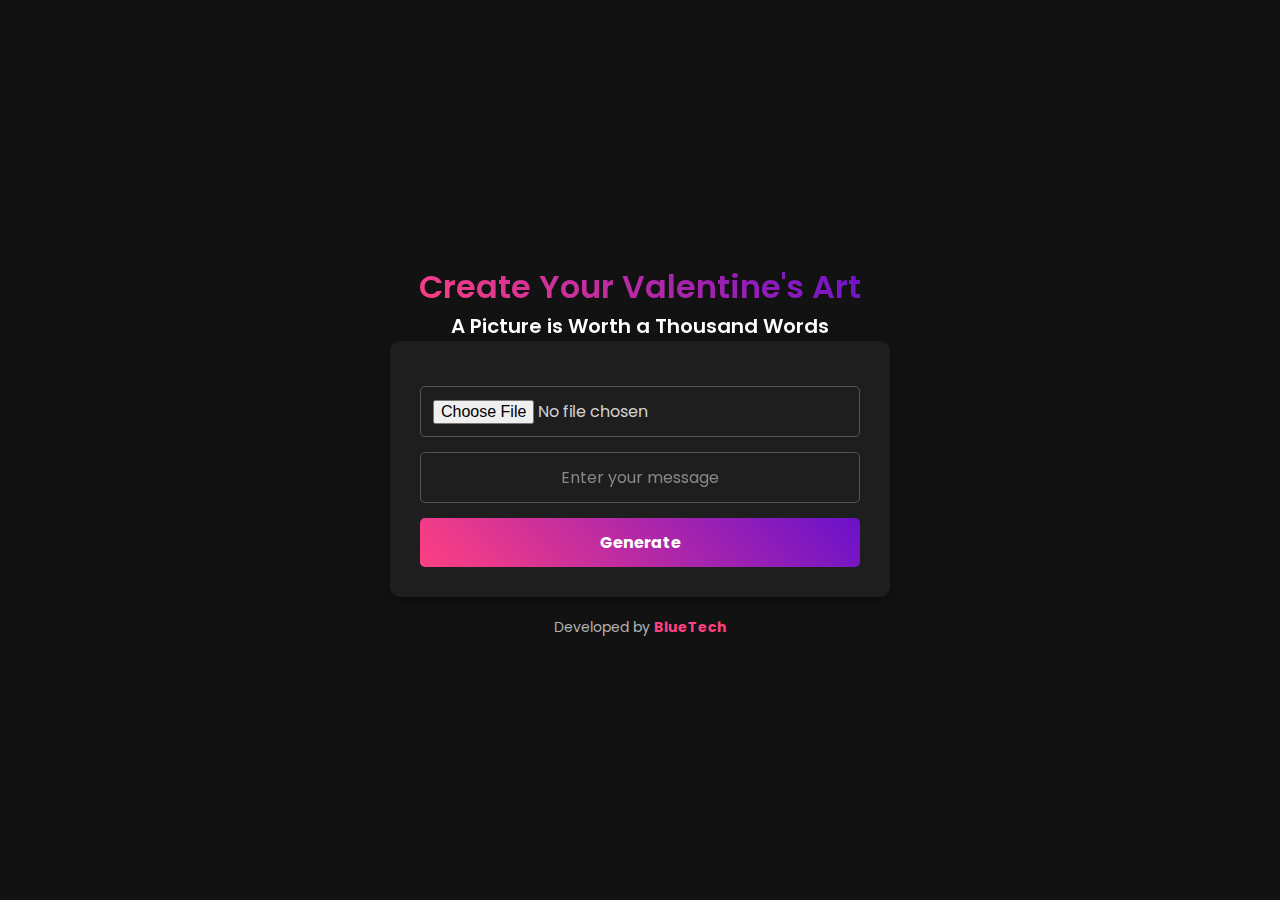
<file: index.html>
<!DOCTYPE html>
<html lang="en">
<head>
    <meta charset="UTF-8">
    <meta name="viewport" content="width=device-width, initial-scale=1.0">
    <title>A Picture is Worth a Thousand Words</title>
    <style>
        @import url('https://fonts.googleapis.com/css2?family=Poppins:wght@300;400;600&display=swap');

        * {
            margin: 0;
            padding: 0;
            box-sizing: border-box;
            font-family: 'Poppins', sans-serif;
        }

        body {
            text-align: center;
            background-color: #121212;
            color: white;
            display: flex;
            flex-direction: column;
            justify-content: center;
            align-items: center;
            height: 100vh;
            padding: 20px;
            overflow: hidden;
        }

        h1 {
            font-size: 20px;
            font-weight: 600;
            background: #ffffff;
            background-clip: text;
            -webkit-background-clip: text;
            -webkit-text-fill-color: transparent;
            
        }
        h3 {
            font-size: 32px;
            font-weight: 600;
            background: linear-gradient(45deg, #ff4081, #6a11cb);
            background-clip: text;
            -webkit-background-clip: text;
            -webkit-text-fill-color: transparent;
            animation: glow 1.5s infinite alternate;
        }

        @keyframes glow {
            from { text-shadow: 0 0 10px #fd0457; }
            to { text-shadow: 0 0 20px #6202c9; }
        }

        h2 {
            font-size: 18px;
            font-weight: normal;
            color: #b3b3b3;
            margin-top: 5px;
        }

        .container {
            background: rgba(255, 255, 255, 0.05);
            padding: 30px;
            border-radius: 10px;
            box-shadow: 0px 4px 10px rgba(0, 0, 0, 0.3);
            backdrop-filter: blur(10px);
            width: 90%;
            max-width: 500px;
            transition: transform 0.3s ease-in-out;
        }

        .container:hover {
            transform: scale(1.02);
        }

        input, button {
            padding: 12px;
            width: 100%;
            margin-top: 15px;
            font-size: 16px;
            border-radius: 5px;
            border: 1px solid #555;
            transition: all 0.3s ease-in-out;
        }

        input {
            background-color: #1e1e1e;
            color: lightgray;
            text-align: center;
        }

        input::placeholder {
            color: #888;
        }

        input:hover, input:focus {
            border-color: #ff4081;
            outline: none;
            box-shadow: 0px 0px 8px rgba(255, 64, 129, 0.5);
        }

        button {
            background: linear-gradient(45deg, #ff4081, #6a11cb);
            color: white;
            font-weight: bold;
            border: none;
            cursor: pointer;
            transition: all 0.3s ease-in-out;
        }

        button:hover {
            background: linear-gradient(45deg, #6a11cb, #ff4081);
            box-shadow: 0px 0px 10px rgba(255, 64, 129, 0.5);
        }

        .bluetech {
            margin-top: 20px;
            font-size: 14px;
            color: #b3b3b3;
        }

        .bluetech a {
            color: #ff4081;
            text-decoration: none;
            font-weight: bold;
            transition: all 0.3s ease-in-out;
        }

        .bluetech a:hover {
            color: #6a11cb;
            text-shadow: 0px 0px 10px rgba(106, 17, 203, 0.5);
        }
    </style>
</head>
<body>
    <h3>Create Your Valentine's Art </h3>
    <h1>A Picture is Worth a Thousand Words</h1>
    <!-- <h2>Turn your images into text-based artwork ❤️</h2> -->

    <div class="container">
        <input type="file" id="uploadImage" accept="image/*">
        <input type="text" id="customText" placeholder="Enter your message">
        <button onclick="generateAndProceed()">Generate</button>
    </div>

    <p class="bluetech">Developed by <a href="https://www.bluetech.co.ke" target="_blank">BlueTech</a></p>

    <script>
        function generateAndProceed() {
            const fileInput = document.getElementById("uploadImage");
            const textInput = document.getElementById("customText").value || "❤️";

            if (!fileInput.files.length) {
                alert("Please upload an image!");
                return;
            }

            const reader = new FileReader();
            reader.onload = function (event) {
                const imgData = event.target.result;
                const artworkId = new Date().getTime();

                sessionStorage.setItem(`artwork_${artworkId}`, JSON.stringify({ image: imgData, text: textInput }));

                window.location.href = `art.html?id=${artworkId}`;
            };

            reader.readAsDataURL(fileInput.files[0]);
        }
    </script>

</body>
</html>
</file>
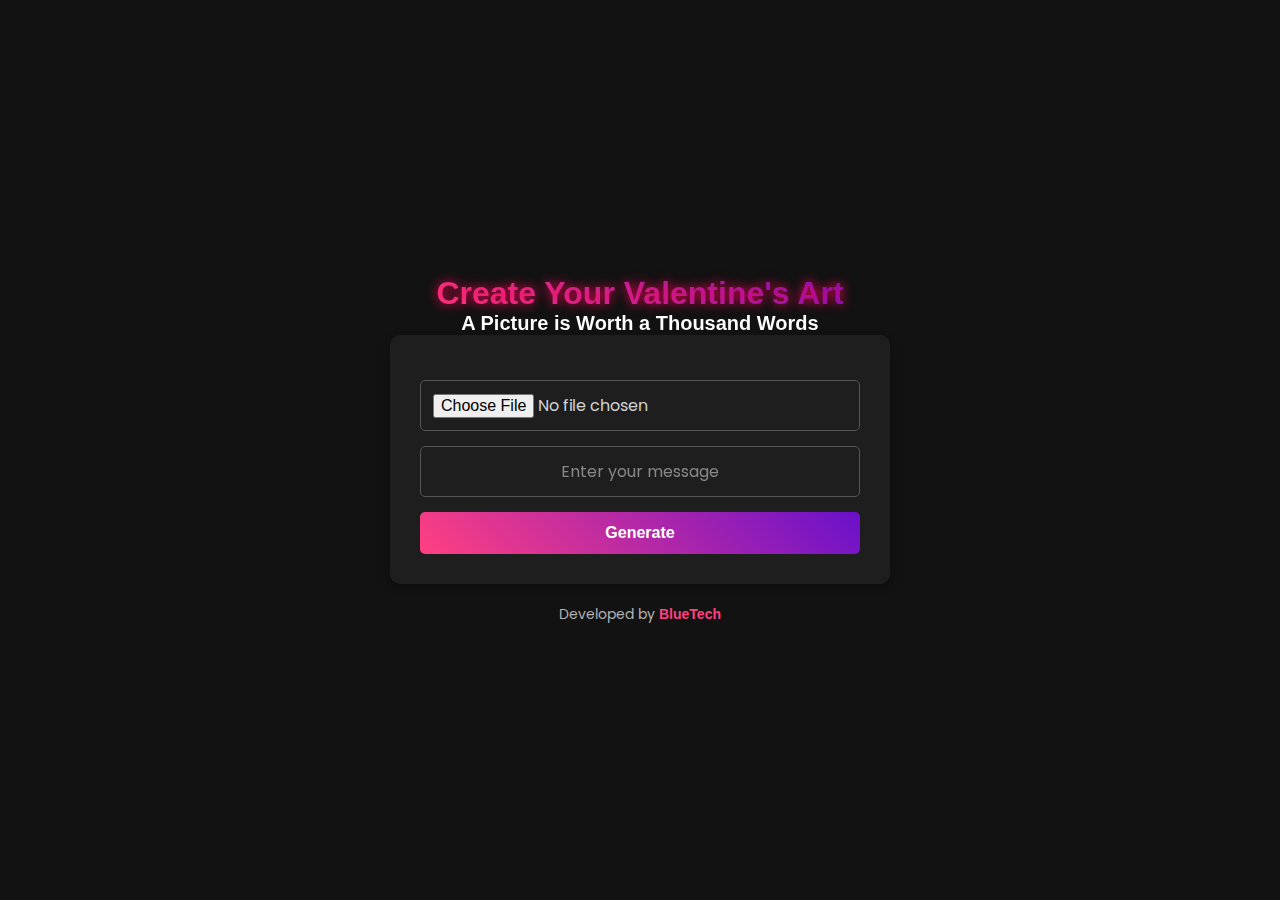
<file: art.html>
<!DOCTYPE html>
<html lang="en">
<head>
    <meta charset="UTF-8">
    <meta name="viewport" content="width=device-width, initial-scale=1.0">
    <meta name="description" content="Your custom ASCII Valentine’s artwork is ready! Download and share it with your loved ones.">
    <meta property="og:image" content="https://yourdomain.com/generated-preview.png">
    
    <link rel="icon" type="image/png" href="favicon.ico">
    <title>Valentine's Artwork</title>
    <style>
        body {
            margin: 0;
            background-color: black;
            overflow-x: hidden;
        }
        canvas {
            display: block;
            width: 100vw;
        }
        .controls {
            position: fixed;
            bottom: 20px;
            left: 50%;
            transform: translateX(-50%);
            text-align: center;
            background: rgba(255, 255, 255, 0.2);
            padding: 10px;
            border-radius: 10px;
            display: flex;
            gap: 10px;
        }
        button, a {
            padding: 10px;
            font-size: 16px;
            background: #ff4081;
            color: white;
            border: none;
            border-radius: 5px;
            cursor: pointer;
        }
        a {
            text-decoration: none;
        }
    </style>
</head>
<body>

    <canvas id="canvas"></canvas>

    <div class="controls">
        
        <button onclick="downloadArtwork()">Download</button>
        <button onclick="shareArtwork()"> Share</button>
        <a href="index.html">Go Back</a>
    </div>

    <script>
        window.onload = function () {
            const params = new URLSearchParams(window.location.search);
            const artworkId = params.get("id");

            if (!artworkId) {
                alert("No artwork found! Redirecting...");
                window.location.href = "index.html";
                return;
            }

            const artwork = JSON.parse(sessionStorage.getItem(`artwork_${artworkId}`));
            if (!artwork) {
                alert("Artwork not found!");
                return;
            }

            generateArtwork(artwork.image, artwork.text);
        };

        function generateArtwork(imgSrc, text) {
            if (!imgSrc) {
                alert("No image found!");
                return;
            }

            const canvas = document.getElementById("canvas");
            const ctx = canvas.getContext("2d");
            const img = new Image();
            img.src = imgSrc;

            img.onload = function () {
                const aspectRatio = img.width / img.height;
                canvas.width = window.innerWidth;
                canvas.height = window.innerWidth / aspectRatio;

                if (canvas.height < window.innerHeight) {
                    canvas.height = window.innerHeight;
                }

                ctx.drawImage(img, 0, 0, canvas.width, canvas.height);

                const imgData = ctx.getImageData(0, 0, canvas.width, canvas.height);
                ctx.clearRect(0, 0, canvas.width, canvas.height);
                ctx.fillStyle = "black";
                ctx.fillRect(0, 0, canvas.width, canvas.height);

                ctx.font = "10px Arial";
                ctx.textAlign = "center";

                let index = 0;
                for (let y = 0; y < canvas.height; y += 6) {
                    for (let x = 0; x < canvas.width; x += 6) {
                        const i = (y * canvas.width + x) * 4;
                        const brightness = (imgData.data[i] + imgData.data[i + 1] + imgData.data[i + 2]) / 3;
                        const opacity = brightness / 255;

                        const char = text[index % text.length];
                        ctx.fillStyle = `rgba(255, 255, 255, ${opacity})`;
                        ctx.fillText(char, x, y);
                        index++;
                    }
                }
            };
        }

        function downloadArtwork() {
            const canvas = document.getElementById("canvas");
            const link = document.createElement("a");
            link.download = "Thousand words picture.png";
            link.href = canvas.toDataURL("image/png");
            link.click();
        }

        function shareArtwork() {
            const url = `${window.location.origin}/art.html?id=${new Date().getTime()}`;
            navigator.clipboard.writeText(url).then(() => {
                alert("Shareable link copied to clipboard!");
            });
        }
    </script>

</body>
</html>
</file>
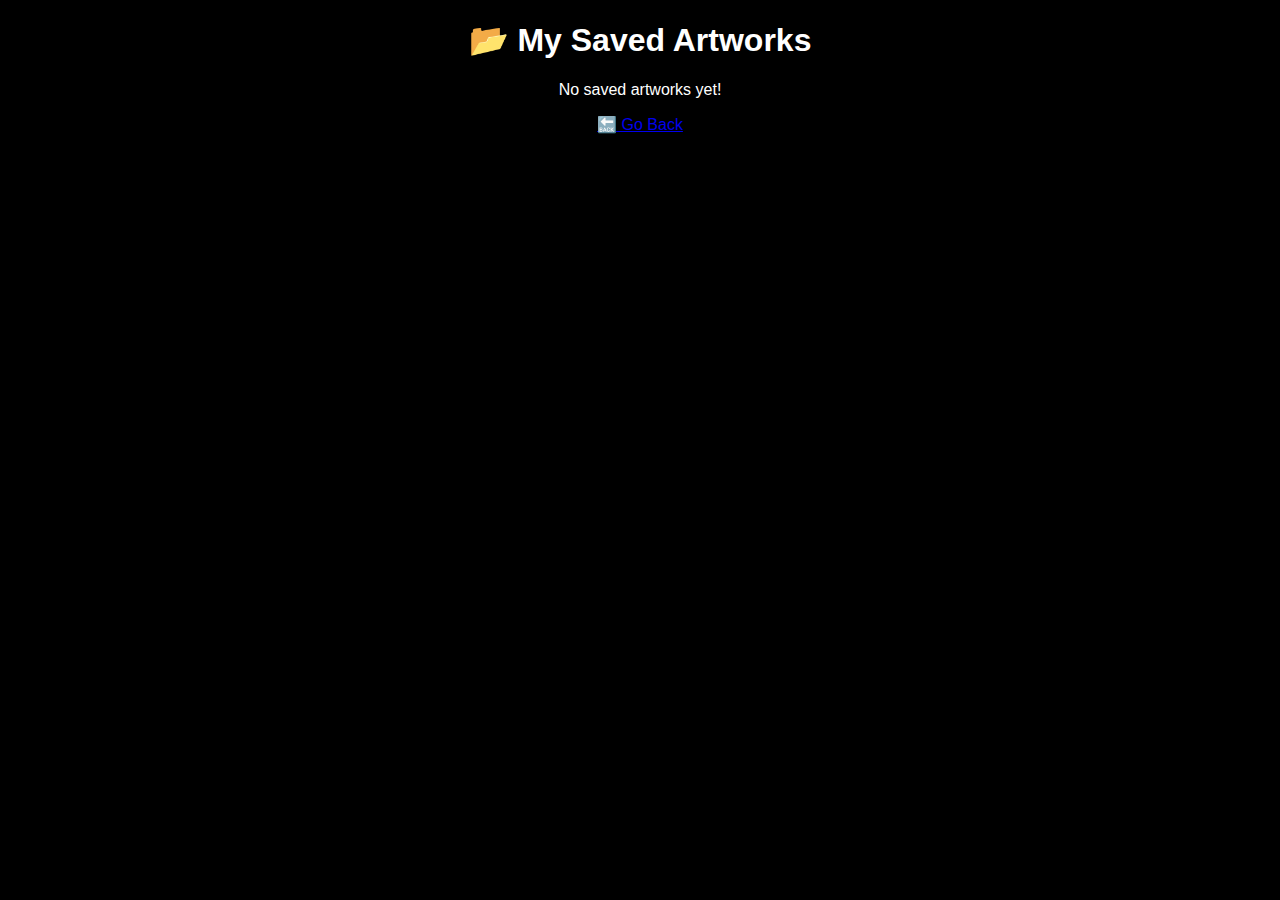
<file: artworks.html>
<!DOCTYPE html>
<html lang="en">
<head>
    <meta charset="UTF-8">
    <meta name="viewport" content="width=device-width, initial-scale=1.0">
    <title>My Saved Artworks</title>
    <link rel="stylesheet" href="styles.css">
</head>
<body>

    <h1>📂 My Saved Artworks</h1>
    <div id="artworkContainer"></div>
    <a href="index.html">🔙 Go Back</a>

    <script>
        function loadArtworks() {
            const artworks = JSON.parse(localStorage.getItem("savedArtworks")) || [];
            const container = document.getElementById("artworkContainer");

            if (artworks.length === 0) {
                container.innerHTML = "<p>No saved artworks yet!</p>";
                return;
            }

            container.innerHTML = "";
            artworks.forEach((art, index) => {
                const div = document.createElement("div");
                div.classList.add("artwork-item");
                div.innerHTML = `
                    <img src="${art}" alt="Artwork ${index + 1}">
                    <button onclick="deleteArtwork(${index})">🗑️ Delete</button>
                `;
                container.appendChild(div);
            });
        }

        function deleteArtwork(index) {
            let artworks = JSON.parse(localStorage.getItem("savedArtworks")) || [];
            artworks.splice(index, 1);
            localStorage.setItem("savedArtworks", JSON.stringify(artworks));
            loadArtworks();
        }

        window.onload = loadArtworks;
    </script>

</body>
</html>
</file>
<file: styles.css>
body {
    font-family: Arial, sans-serif;
    background: black;
    color: white;
    text-align: center;
}

.container {
    margin-top: 50px;
}

input, textarea, button {
    margin: 10px;
    padding: 10px;
}

.artwork-item {
    margin: 20px;
}

.artwork-item img {
    width: 90%;
    max-width: 500px;
    border: 2px solid white;
    display: block;
    margin: auto;
}
</file>
